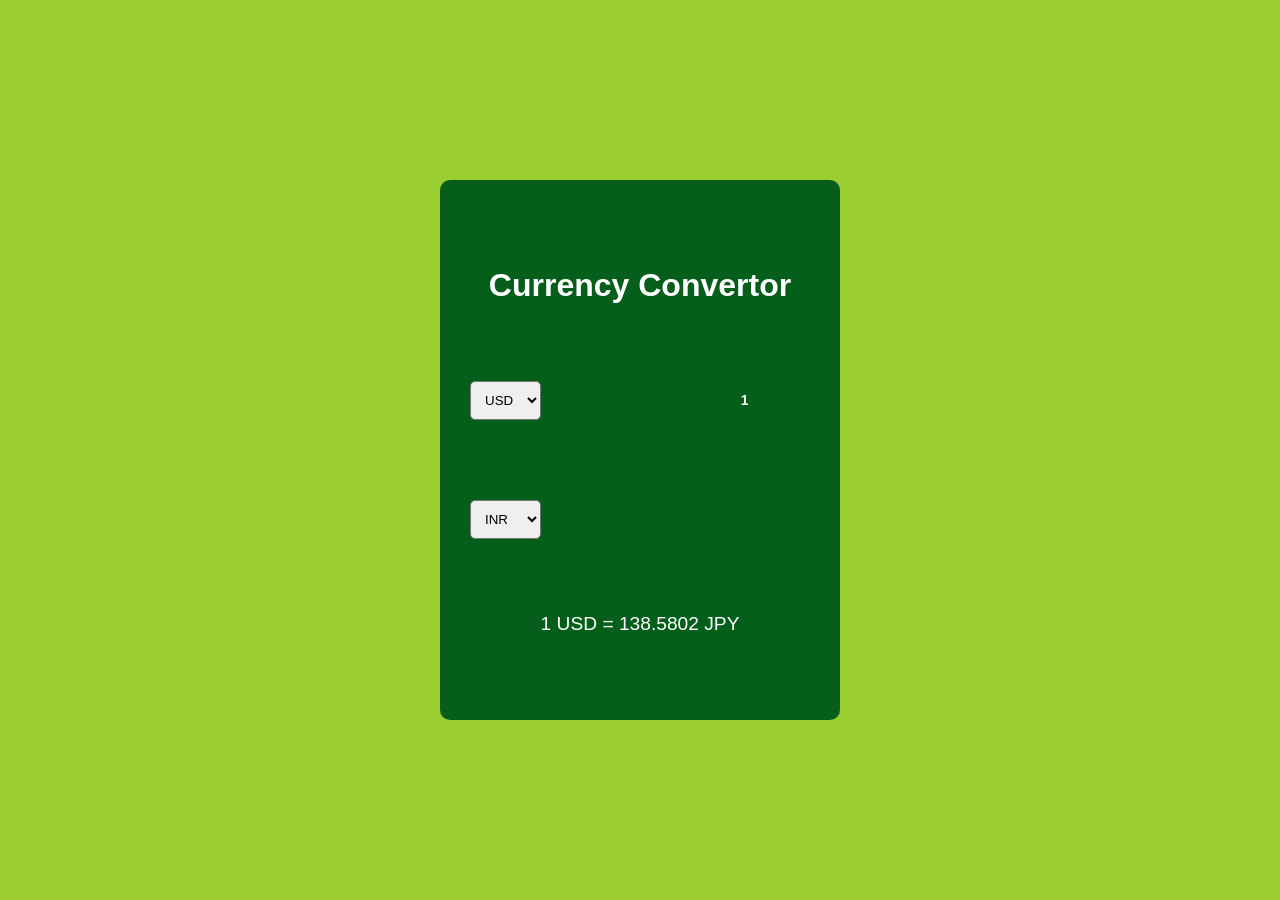
<file: index.html>
<!doctype html>
<html lang="en">
  <head>
    <meta charset="UTF-8" />
    <meta name="viewport" content="width=device-width, initial-scale=1.0" />
    <title>Currency Convertor</title>
    <link rel="stylesheet" href="style.css" />
  </head>
  <body>
    <div class="container">
      <h1>Currency Convertor</h1>
      <div class="currency-one">
        <select id="currency-first" class="currency">
          <option value="AUD">AUD</option>
          <option value="CAD">CAD</option>
          <option value="EUR">EUR</option>
          <option value="GBR">GBR</option>
          <option value="INR">INR</option>
          <option value="JPY">JPY</option>
          <option value="USD" selected>USD</option>
        </select>
        <input type="number" id="worth-first" value="1" min="0" />
      </div>
      <div class="currency-two">
        <select id="currency-second" class="currency">
          <option value="AUD">AUD</option>
          <option value="CAD">CAD</option>
          <option value="EUR">EUR</option>
          <option value="GBR">GBR</option>
          <option value="INR" selected>INR</option>
          <option value="JPY">JPY</option>
          <option value="USD">USD</option>
        </select>
        <input type="number" id="worth-second" disabled />
      </div>
      <p class="exchange-rate" id="exchange-rate">1 USD = 138.5802 JPY</p>
    </div>
    <script src="index.js"></script>
  </body>
</html>
</file>
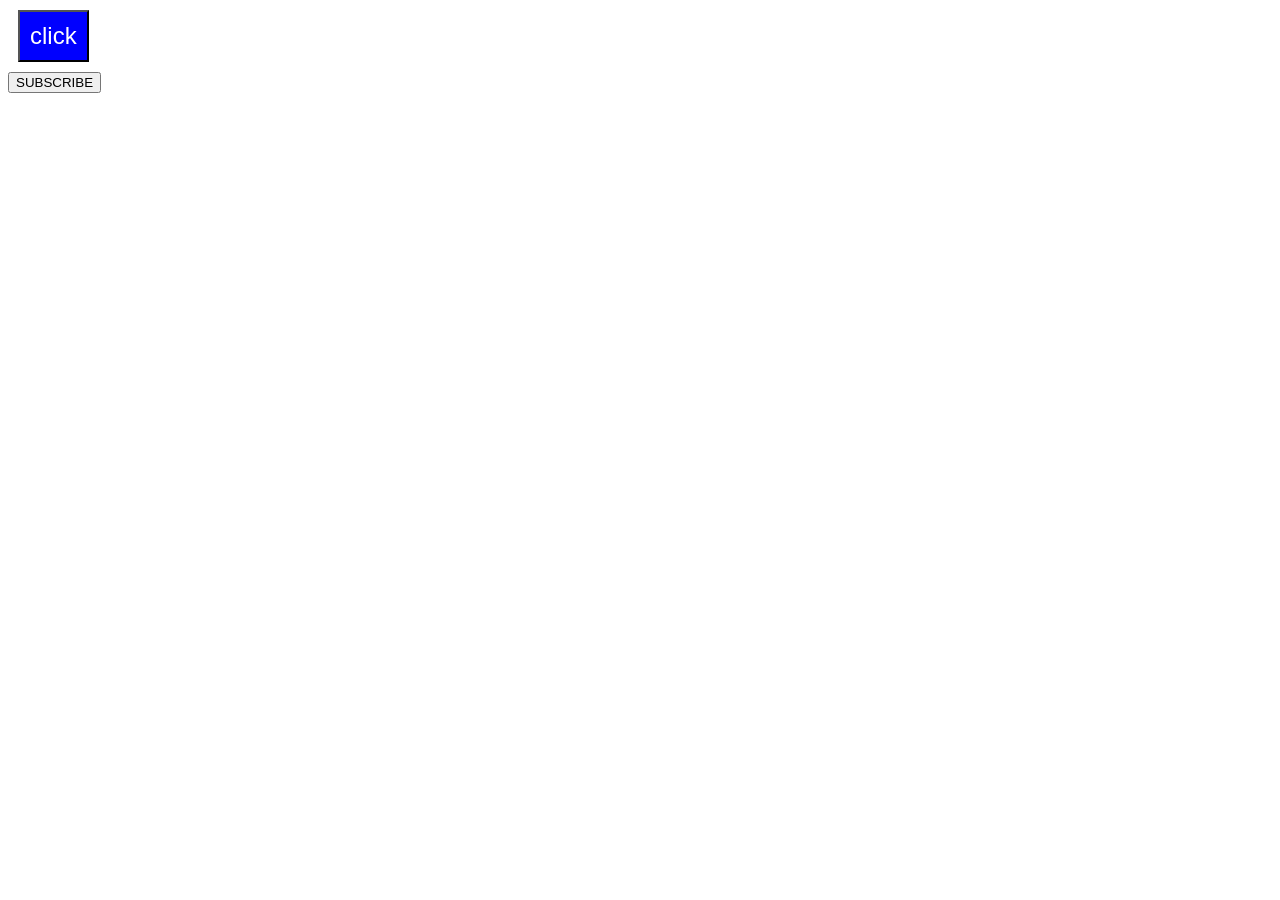
<file: day1.html>
<!DOCTYPE html>
<html lang="en">
  <head>
    <meta charset="UTF-8" />
    <meta name="viewport" content="width=device-width, initial-scale=1.0" />
    <title>HTML CSS JS TOGETHER</title>
    <style>
      .btn {
        color: white;
        background-color: blue;
        padding: 10px;
        font-size: x-large;
        display: block;
        margin: 10px;
      }
    </style>
  </head>
  <body>
    <!--//This is Comment-->
    <button class="btn" onclick="alert('goodjob')">click</button>
    <script>
      //this is a pop msg
      //   alert("hello");
      console.log(2 + 2);
      console.log("hello" + "world");
    </script>
  </body>
</html>
<!--Exercises-->
<button
  class="btn1"
  onclick="
alert('SUBSCRIBED')"
>
  SUBSCRIBE
</button>
</file>
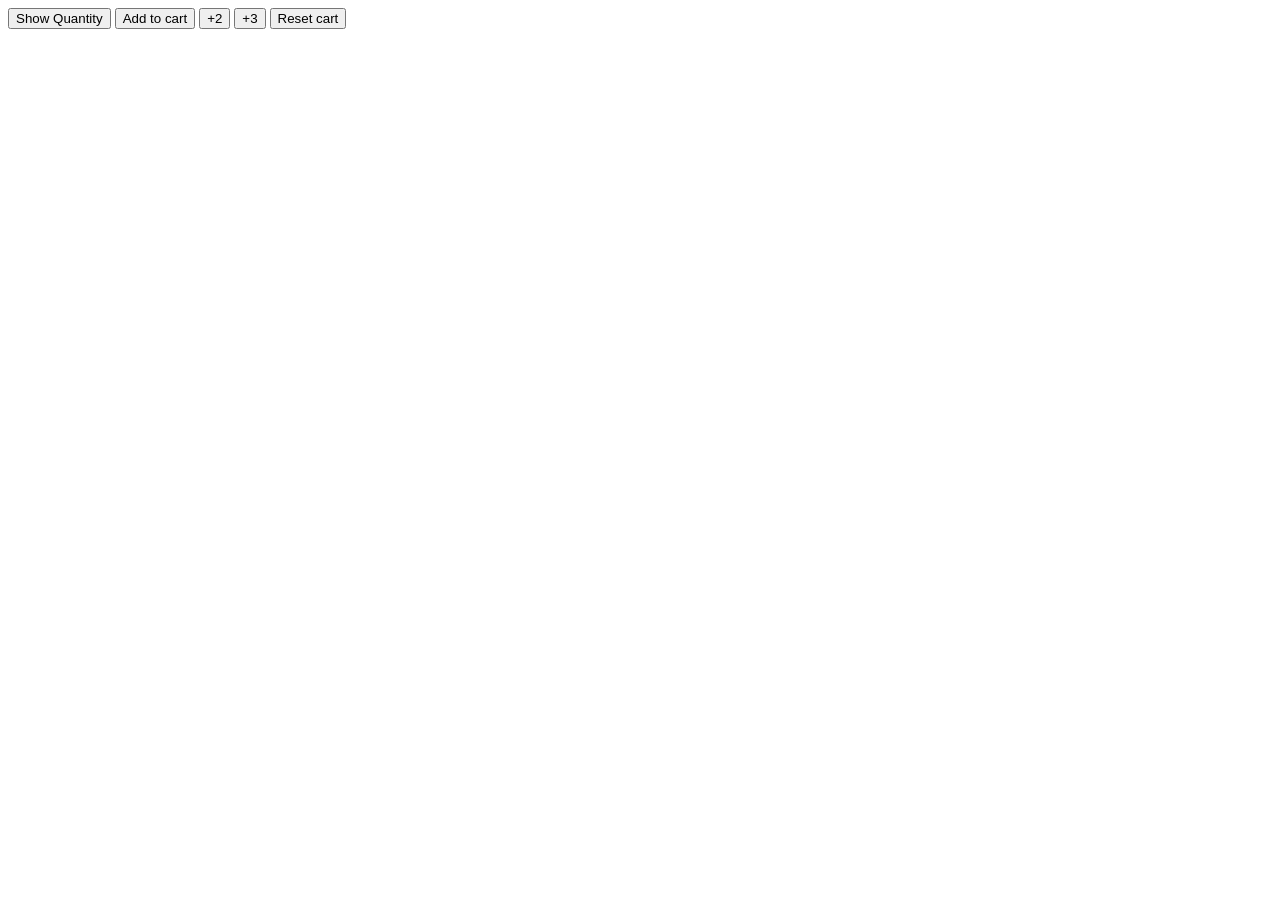
<file: day2.html>
<!--Variabkes-->
<!DOCTYPE html>
<html lang="en">
  <head>
    <meta charset="UTF-8" />
    <meta name="viewport" content="width=device-width, initial-scale=1.0" />
    <title>Day2</title>
  </head>
  <body>
    <script>
      let Quantity = 0;
    </script>
    <button onclick="console.log(`cart Quantity:${Quantity}`);">
      Show Quantity
    </button>
    <button onclick="Quantity+=1;console.log(`cart Quantity:${Quantity}`);">
      Add to cart
    </button>
    <button onclick="Quantity+=2;console.log(`cart Quantity:${Quantity}`);">
      +2
    </button>
    <button onclick="Quantity+=3;console.log(`cart Quantity:${Quantity}`);">
      +3
    </button>
    <button
      onclick="Quantity=0;console.log(`Cart was Reset.`);console.log(`cart Quantity:${Quantity}`);"
    >
      Reset cart
    </button>
  </body>
</html>
</file>
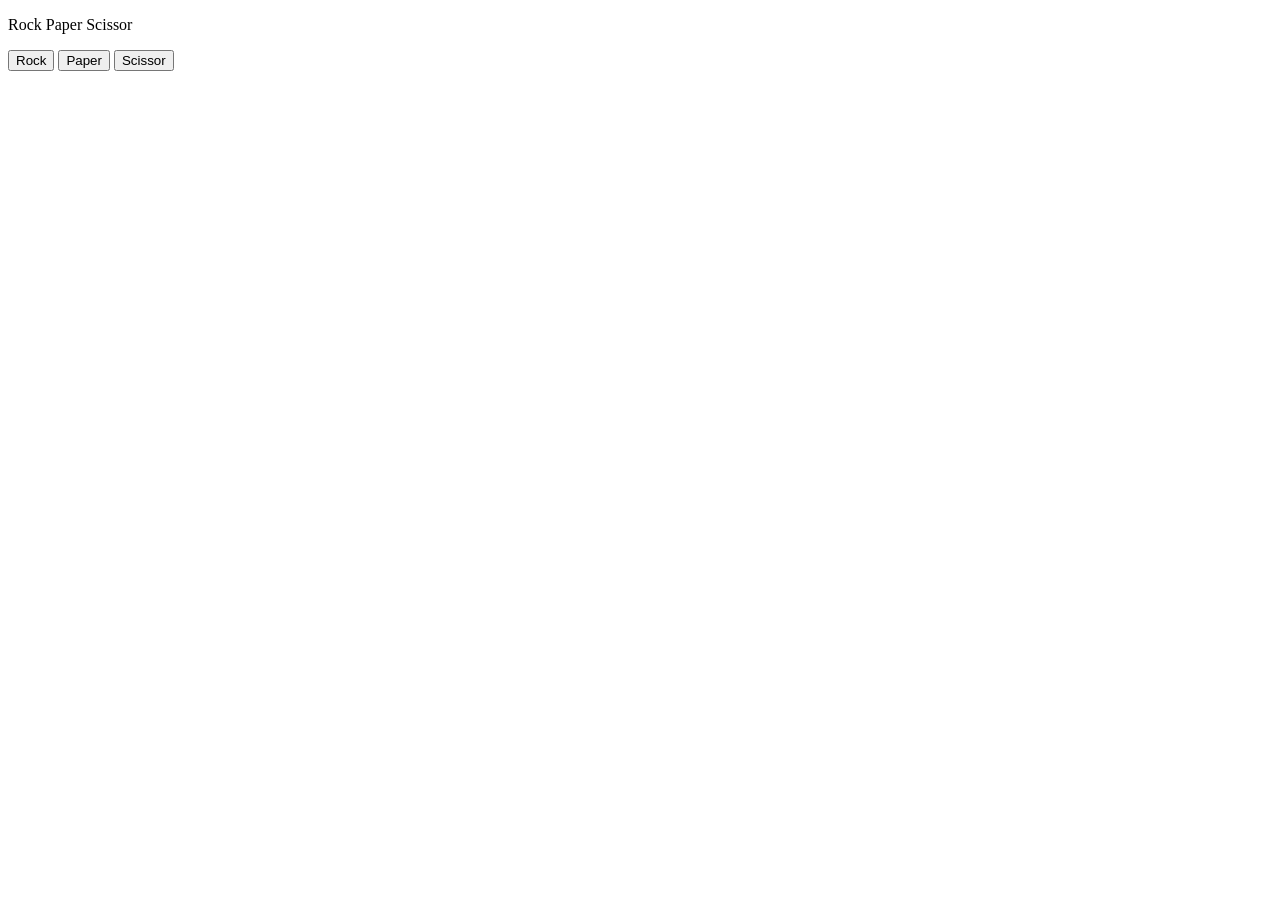
<file: day3.html>
<!DOCTYPE html>
<html lang="en">
  <head>
    <meta charset="UTF-8" />
    <meta name="viewport" content="width=device-width, initial-scale=1.0" />
    <title>Document</title>
  </head>
  <body>
    <p>Rock Paper Scissor</p>
    <button
      onclick="computerPick();
   let result='';
   if (computerguess == 'Rock'){
    result='Tie!'
   } else if (computerguess == 'Paper'){
    result='You Lose!'
   } else {
    result='You Win!'
   }
   alert(` You Choose Rock .Computer chose ${computerguess}. ${result}`)
   "
    >
      Rock
    </button>
    <button
      onclick="computerPick();
   let result='';
   if (computerguess == 'Rock'){
    result='You Win!'
   } else if (computerguess == 'Paper'){
    result='Tie'
   } else {
    result='You Lose!'
   }
   alert(` You Choose Paper .Computer chose ${computerguess}. ${result}`)"
    >
      Paper
    </button>
    <button
      onclick="computerPick();
   let result='';
   if (computerguess == 'Rock'){
    result='You Lose!'
   } else if (computerguess == 'Paper'){
    result='You Win!'
   } else {
    result='Tie'
   }
   alert(` You Choose Scissor .Computer chose ${computerguess}. ${result}`)"
    >
      Scissor
    </button>
    <script>
      let computerguess = "";
      function computerPick() {
        const random = Math.random();
        if (random <= 1 / 3) {
          computerguess = "Rock";
        } else if (random >= 1 / 3 && random <= 2 / 3) {
          computerguess = "Paper";
        } else {
          computerguess = "Scissor";
        }
      }
    </script>
  </body>
</html>
</file>
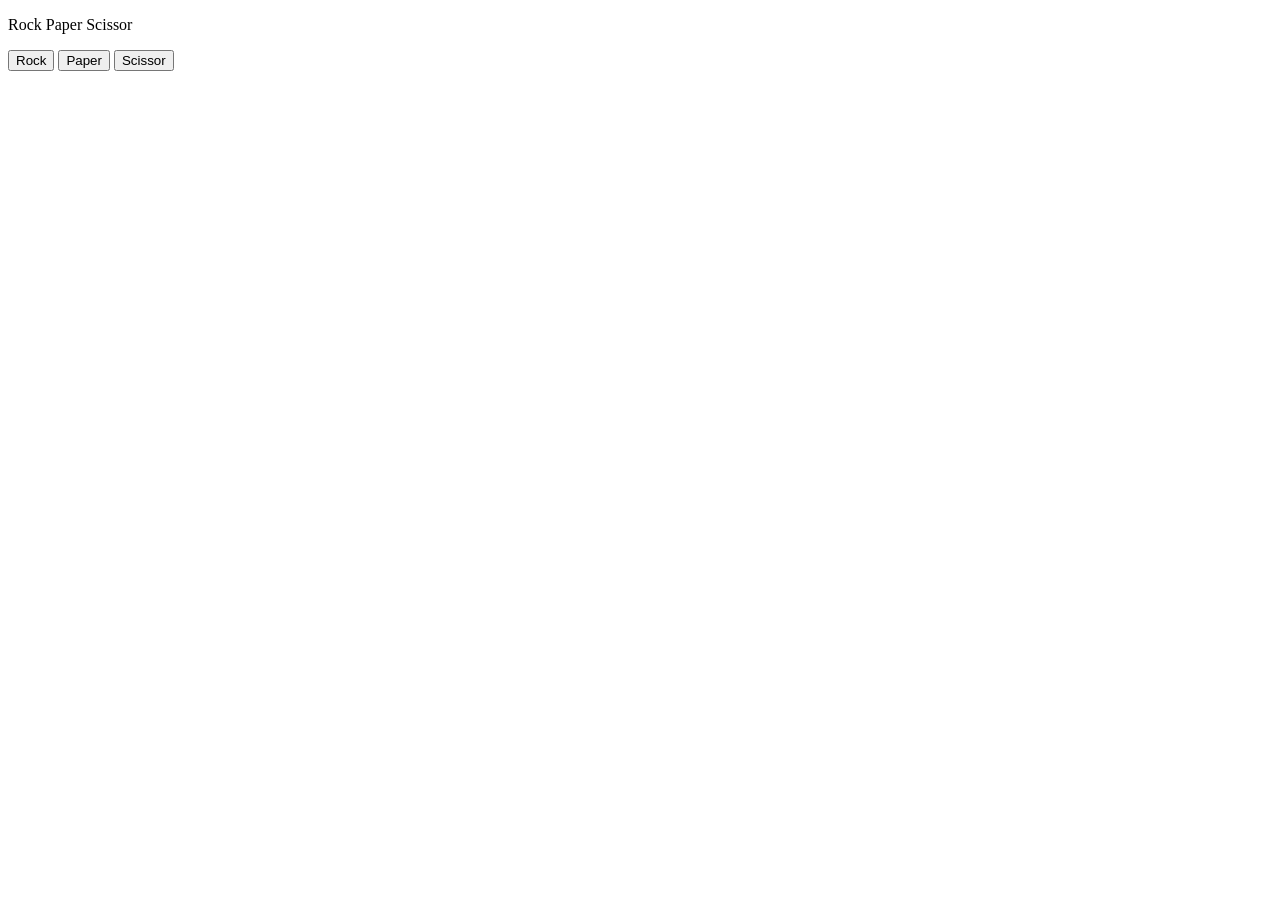
<file: day4-functions.html>
<!DOCTYPE html>
<html lang="en">
  <head>
    <meta charset="UTF-8" />
    <meta name="viewport" content="width=device-width, initial-scale=1.0" />
    <title>Rock Paper Scissor</title>
  </head>
  <body>
    <p>Rock Paper Scissor</p>

    <button onclick="playerMove('Rock')">Rock</button>
    <button onclick="playerMove('Paper')">Paper</button>
    <button onclick="playerMove('Scissor')">Scissor</button>

    <script>
      function playerMove(playerChoice) {
        const computerGuess = computerPick();
        let result = "";

        if (playerChoice === "Scissor") {
          if (computerGuess === "Rock") {
            result = "You Lose!";
          } else if (computerGuess === "Paper") {
            result = "You Win!";
          } else {
            result = "Tie!";
          }
        } else if (playerChoice === "Paper") {
          if (computerGuess === "Rock") {
            result = "You Win!";
          } else if (computerGuess === "Paper") {
            result = "Tie!";
          } else {
            result = "You Lose!";
          }
        } else {
          // Rock
          if (computerGuess === "Rock") {
            result = "Tie!";
          } else if (computerGuess === "Paper") {
            result = "You Lose!";
          } else {
            result = "You Win!";
          }
        }

        alert(
          `You choose ${playerChoice}. Computer choose ${computerGuess}. ${result}`
        );
      }

      function computerPick() {
        const random = Math.random();

        if (random < 1 / 3) {
          return "Rock";
        } else if (random < 2 / 3) {
          return "Paper";
        } else {
          return "Scissor";
        }
      }
    </script>
  </body>
</html>
</file>
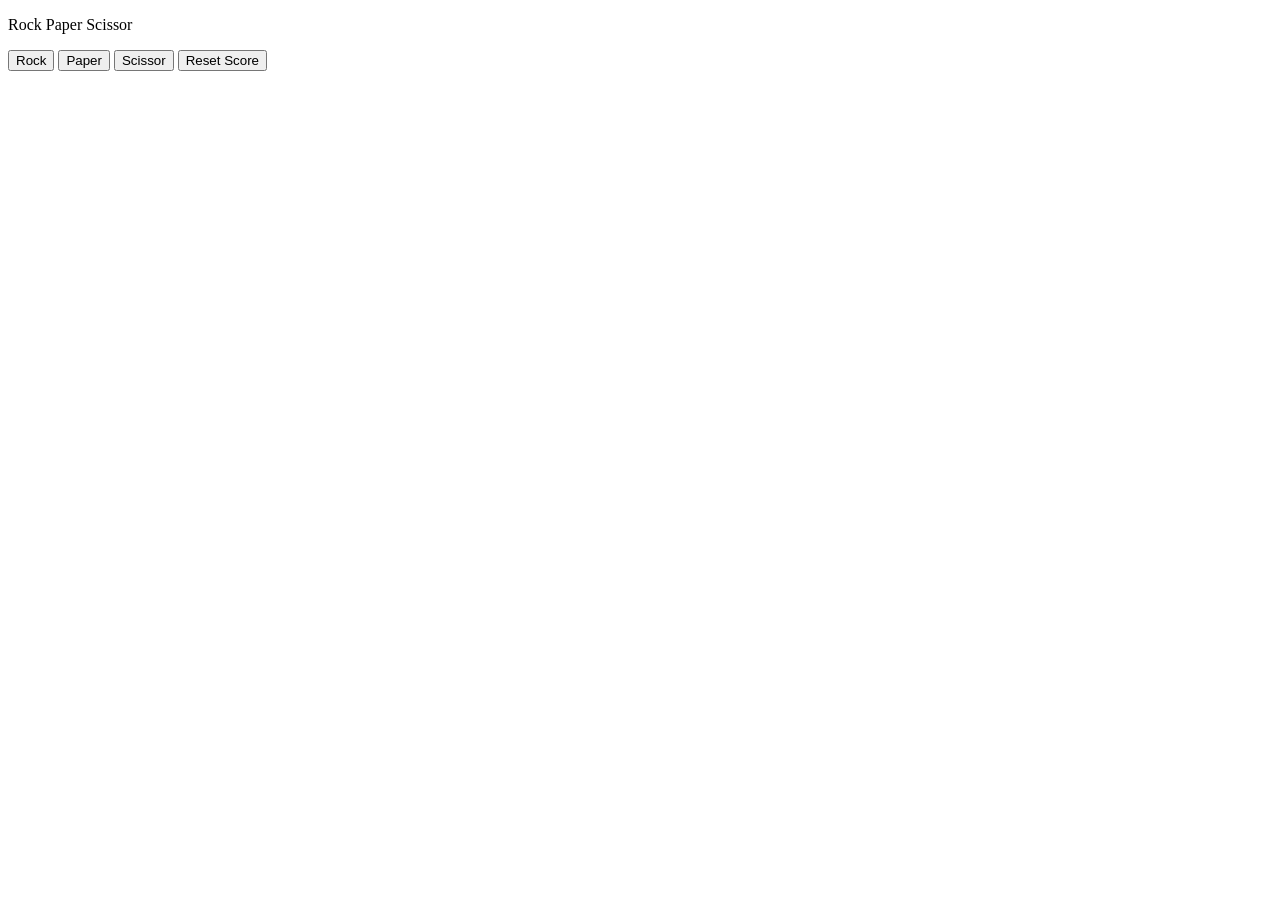
<file: day5-update-game.html>
<!DOCTYPE html>
<html lang="en">
  <head>
    <meta charset="UTF-8" />
    <meta name="viewport" content="width=device-width, initial-scale=1.0" />
    <title>Rock Paper Scissor</title>
  </head>
  <body>
    <p>Rock Paper Scissor</p>

    <button onclick="playerMove('Rock')">Rock</button>
    <button onclick="playerMove('Paper')">Paper</button>
    <button onclick="playerMove('Scissor')">Scissor</button>
    <button
      onclick="
        score.wins= 0;
        score.losses= 0;
        score.ties=0;
        localStorage.removeItem('score');"
    >
      Reset Score
    </button>

    <script>
      const score = JSON.parse(localStorage.getItem("score")) || {
        wins: 0,
        losses: 0,
        ties: 0,
      };

      function playerMove(playerChoice) {
        const computerGuess = computerPick();
        let result = "";

        if (playerChoice === "Scissor") {
          if (computerGuess === "Rock") {
            result = "You Lose!";
          } else if (computerGuess === "Paper") {
            result = "You Win!";
          } else {
            result = "Tie!";
          }
        } else if (playerChoice === "Paper") {
          if (computerGuess === "Rock") {
            result = "You Win!";
          } else if (computerGuess === "Paper") {
            result = "Tie!";
          } else {
            result = "You Lose!";
          }
        } else {
          // Rock
          if (computerGuess === "Rock") {
            result = "Tie!";
          } else if (computerGuess === "Paper") {
            result = "You Lose!";
          } else {
            result = "You Win!";
          }
        }
        if (result === "You Win!") {
          score.wins += 1;
        } else if (result === "You Lose!") {
          score.losses += 1;
        } else {
          score.ties += 1;
        }

        localStorage.setItem("score", JSON.stringify(score));

        alert(
          `You choose ${playerChoice}. Computer choose ${computerGuess}. ${result} 
wins:${score.wins},losses=${score.losses},ties:${score.ties}`
        );
      }

      function computerPick() {
        const random = Math.random();

        if (random < 1 / 3) {
          return "Rock";
        } else if (random < 2 / 3) {
          return "Paper";
        } else {
          return "Scissor";
        }
      }
    </script>
  </body>
</html>
</file>
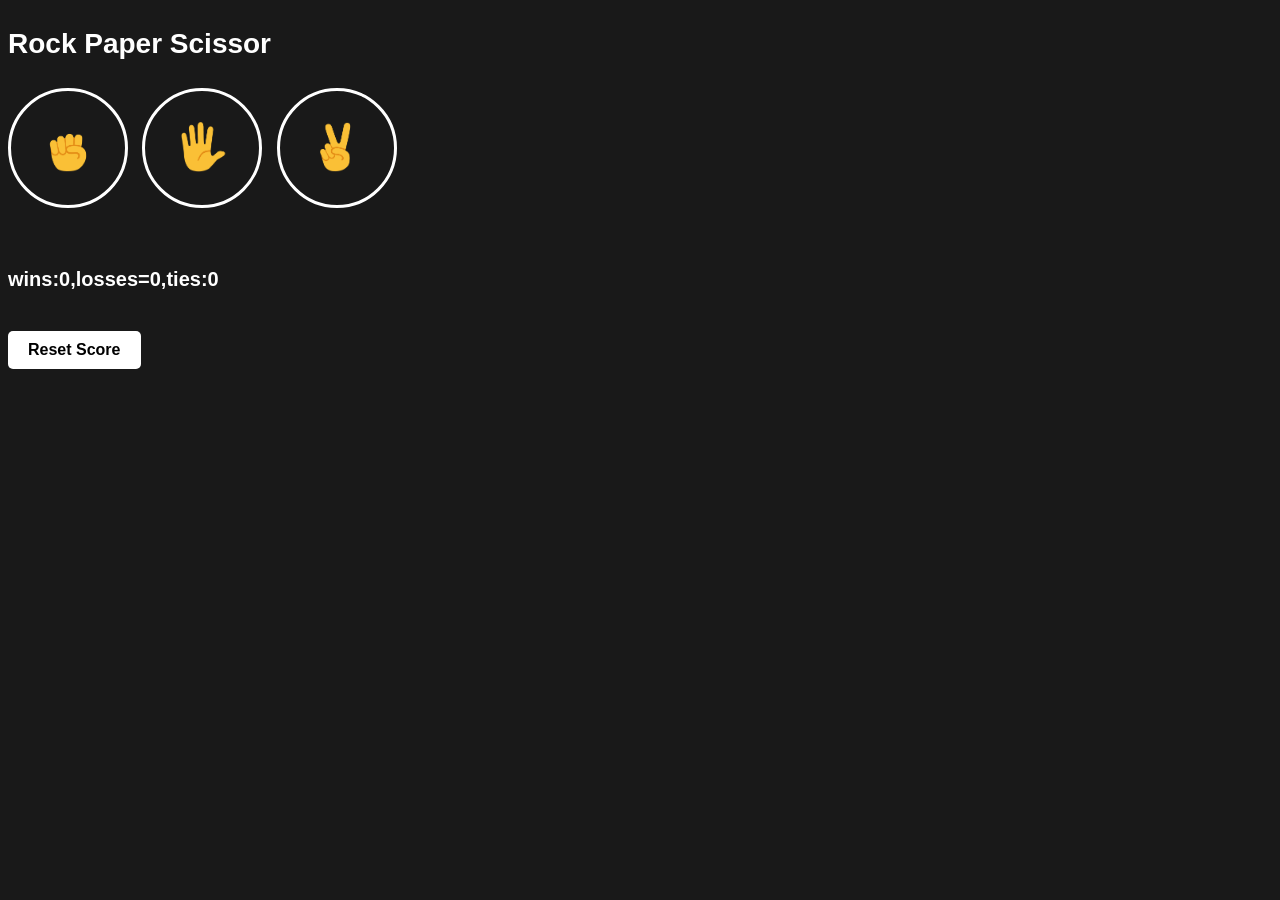
<file: DOM-Project2.html>
<!DOCTYPE html>
<html lang="en">
  <head>
    <meta charset="UTF-8" />
    <meta name="viewport" content="width=device-width, initial-scale=1.0" />
    <title>Rock Paper Scissor</title>
    <style>
      body {
        font-family: Arial, Helvetica, sans-serif;
        background-color: rgb(25, 25, 25);
        color: white;
      }
      .move-btn {
        background-color: transparent;
        border: 3px solid white;
        width: 120px;
        height: 120px;
        border-radius: 60px;
        margin-right: 10px;
        margin-bottom: 30px;
        cursor: pointer;
      }
      .move-img {
        height: 50px;
      }
      .p1 {
        font-size: 28px;
        font-family: Arial, Helvetica, sans-serif;
        font-weight: bold;
      }
      .js-result {
        font-size: 24px;
        font-weight: bold;
        margin-top: 10px;
        margin-bottom: 30px;
      }
      .js-score {
        font-size: 20px;
        font-weight: bold;
      }
      .js-moves {
        font-size: 18px;
        margin-top: 10px;
        margin-bottom: 10px;
      }
      .Reset-btn {
        margin-top: 20px;
        padding: 10px 20px;
        font-size: 16px;
        font-weight: bold;
        background-color: white;
        color: black;
        border: none;
        border-radius: 5px;
        cursor: pointer;
      }
    </style>
  </head>
  <body>
    <p class="p1">Rock Paper Scissor</p>

    <button class="move-btn" onclick="playerMove('Rock')">
      <img class="move-img" src="images/rock-emoji.png" alt="" />
    </button>
    <button class="move-btn" onclick="playerMove('Paper')">
      <img class="move-img" src="images/paper-emoji.png" alt="" />
    </button>
    <button class="move-btn" onclick="playerMove('Scissors')">
      <img class="move-img" src="images/scissors-emoji.png" alt="" />
    </button>
    <p class="js-result"></p>
    <p class="js-moves"></p>
    <p class="js-score"></p>

    <button
      class="Reset-btn"
      onclick="
        score.wins= 0;
        score.losses= 0;
        score.ties=0;
        localStorage.removeItem('score');
        updateScore();"
    >
      Reset Score
    </button>

    <script>
      const score = JSON.parse(localStorage.getItem("score")) || {
        wins: 0,
        losses: 0,
        ties: 0,
      };
      updateScore();
      function playerMove(playerChoice) {
        const computerGuess = computerPick();
        let result = "";

        if (playerChoice === "Scissors") {
          if (computerGuess === "Rock") {
            result = "You Lose!";
          } else if (computerGuess === "Paper") {
            result = "You Win!";
          } else {
            result = "Tie!";
          }
        } else if (playerChoice === "Paper") {
          if (computerGuess === "Rock") {
            result = "You Win!";
          } else if (computerGuess === "Paper") {
            result = "Tie!";
          } else {
            result = "You Lose!";
          }
        } else {
          // Rock
          if (computerGuess === "Rock") {
            result = "Tie!";
          } else if (computerGuess === "Paper") {
            result = "You Lose!";
          } else {
            result = "You Win!";
          }
        }
        if (result === "You Win!") {
          score.wins += 1;
        } else if (result === "You Lose!") {
          score.losses += 1;
        } else {
          score.ties += 1;
        }

        localStorage.setItem("score", JSON.stringify(score));
        updateScore();
        document.querySelector(
          ".js-moves"
        ).innerHTML = `You choose <img class="move-img" src="images/${playerChoice.toLowerCase()}-emoji.png" alt=""> - Computer choose <img class="move-img" src="images/${computerGuess.toLowerCase()}-emoji.png" alt="">`;
        document.querySelector(".js-result").innerHTML = result;
      }
      function updateScore() {
        document.querySelector(
          ".js-score"
        ).innerText = `wins:${score.wins},losses=${score.losses},ties:${score.ties}`;
      }

      function computerPick() {
        const random = Math.random();

        if (random < 1 / 3) {
          return "Rock";
        } else if (random < 2 / 3) {
          return "Paper";
        } else {
          return "Scissors";
        }
      }
    </script>
  </body>
</html>
</file>
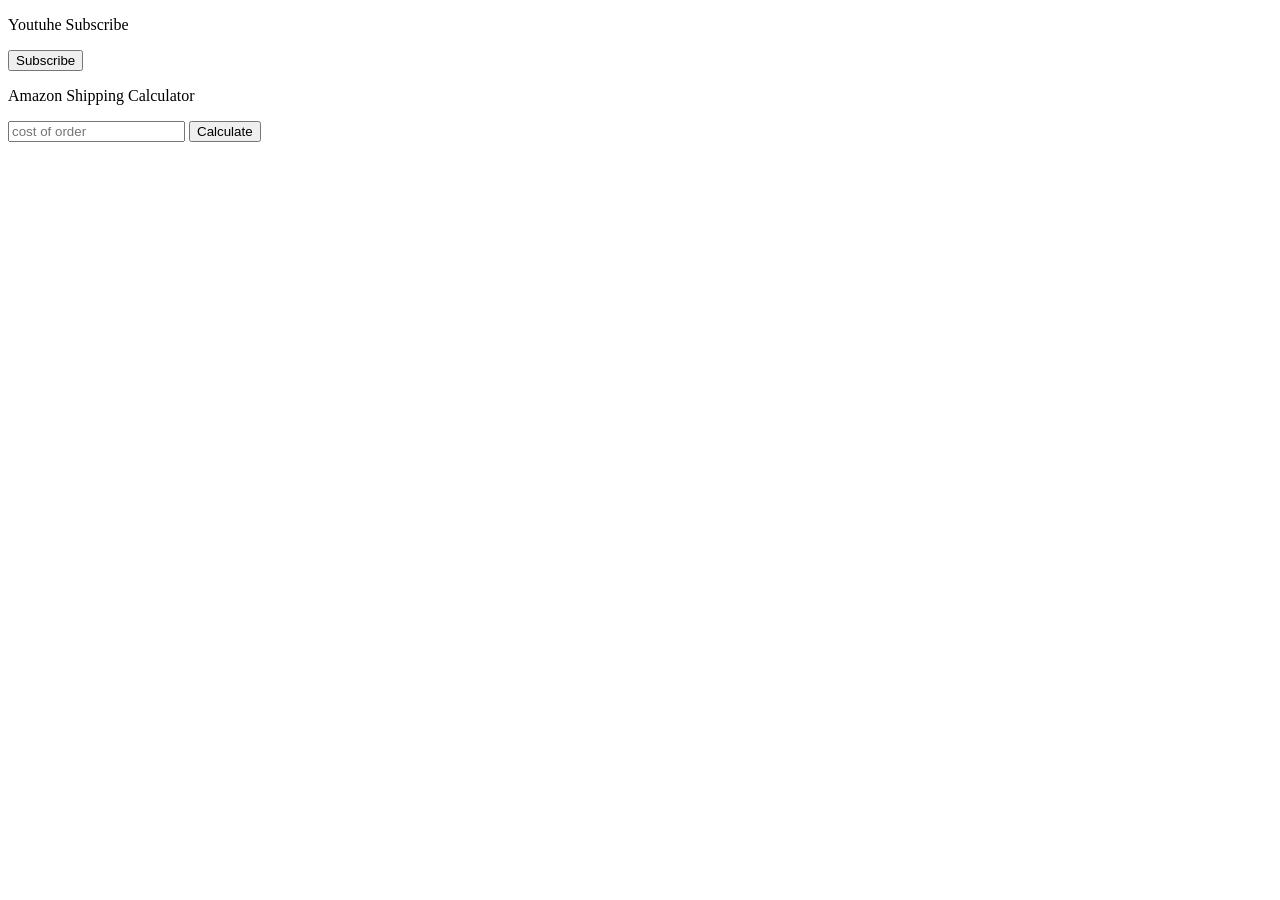
<file: DOM-Projects.html>
<!DOCTYPE html>
<html lang="en">
  <head>
    <meta charset="UTF-8" />
    <meta name="viewport" content="width=device-width, initial-scale=1.0" />
    <title>DOM Projects</title>
  </head>
  <body>
    <p>Youtuhe Subscribe</p>
    <button onclick=" Subscribe()" class="js-btn">Subscribe</button>

    <p>Amazon Shipping Calculator</p>
    <input class="js-input" placeholder="cost of order" / onkeydown="
    if (event.key === 'Enter'){
        amazonShippingCalculator();
    }">
    <button onclick="amazonShippingCalculator()" >Calculate</button>
    <p class="js-cost"></p>
  </body>
  <script>
    function amazonShippingCalculator() {
      const inputElement = document.querySelector(".js-input");
      let cost=Number(inputElement.value);
      console.log(cost);
      if (cost < 100){
        cost+=(10);
      }
      document.querySelector('.js-cost').innerHTML=`${cost}/-`
    }
    function Subscribe() {
      const buttonElement = document.querySelector(".js-btn");
      if (buttonElement.innerText === "Subscribe") {
        buttonElement.innerText = "Subscribed";
      } else {
        buttonElement.innerText = "Subscribe";
      }
    }
  </script>
</html>
</file>
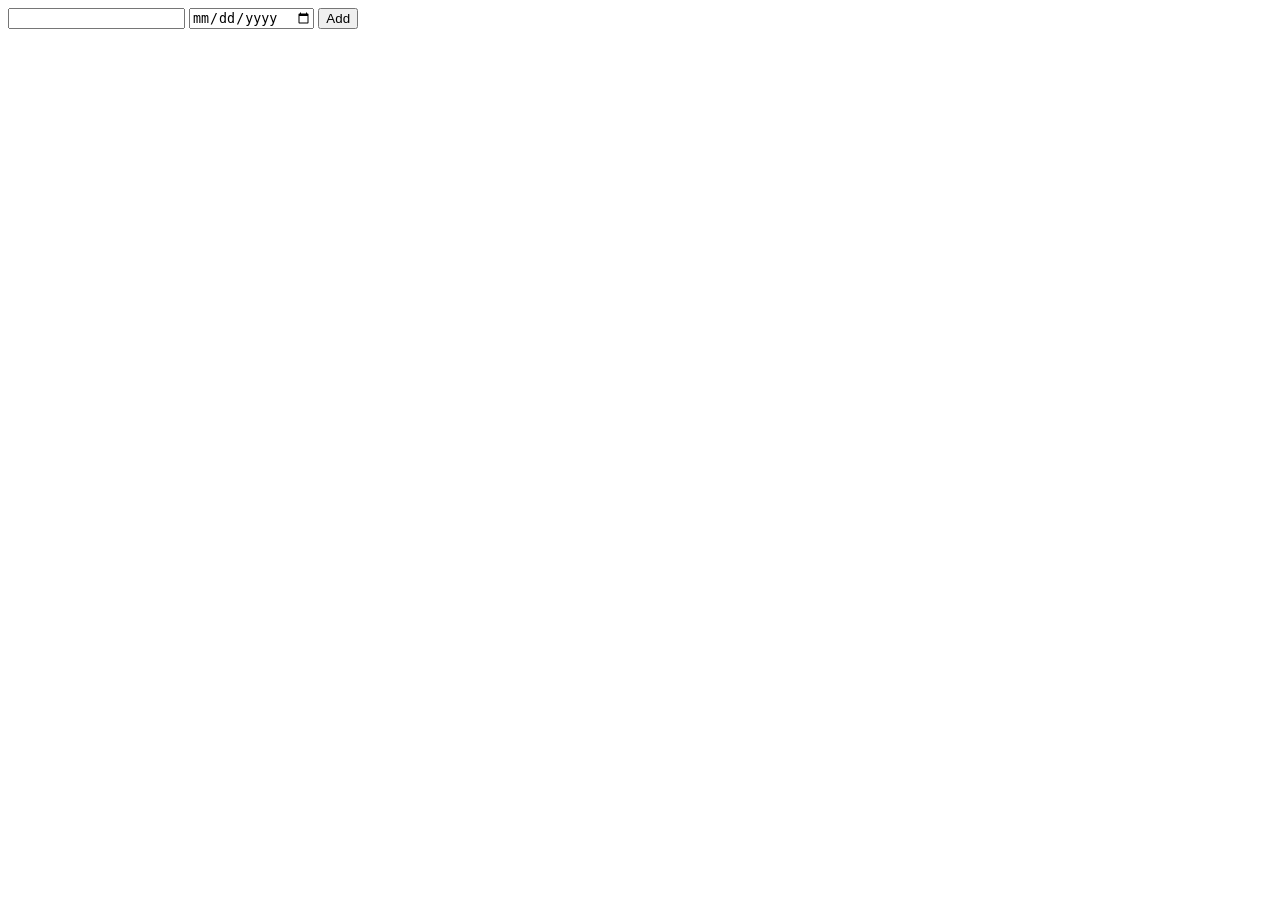
<file: TODO.html>
<!DOCTYPE html>
<html lang="en">
  <head>
    <meta charset="UTF-8" />
    <meta name="viewport" content="width=device-width, initial-scale=1.0" />
    <title>Simple TODO List</title>
  </head>
  <body>
    <input type="text" class="js-input" />
    <input type="date" class="js-date" />
    <button class="js-add" onclick="Todo()">Add</button>
    <div class="js-todo"></div>

    <script>
      const tOdoArray = [];
      displayTodo();
      function displayTodo() {
        let todoElement = "";
        for (let i = 0; i < tOdoArray.length; i++) {
          const items = tOdoArray[i];
          const { name, dueDate } = items;
          const html = `<p class="displaytodo">${name}${dueDate}
          <button onclick="tOdoArray.splice(${i},1);displayTodo();
            ">Delete</button></p>`;
          todoElement += html;
        }
        document.querySelector(".js-todo").innerHTML = todoElement;
      }
      function Todo() {
        const inputElement = document.querySelector(".js-input");
        const dateElement = document.querySelector(".js-date");
        const inputValue = inputElement.value;
        const datetValue = dateElement.value;
        const item = inputValue;
        const date = datetValue;
        tOdoArray.push({ name: item, dueDate: date });
        console.log(tOdoArray);
        displayTodo();
        inputElement.value = "";
      }
    </script>
  </body>
</html>
</file>
<file: style.css>
* {
  box-sizing: border-box;
  padding: 0;
  margin: 0;
}
body {
  font-family: Arial, sans-serif;
  background-color: #f4f4f4;
  color: #333;
  line-height: 1.6;
  height: 100vh;
  display: flex;
  justify-content: center;
  align-items: center;
  background-color: yellowgreen;
}
.container {
  width: 400px;
  height: 60%;
  background-color: rgb(5, 95, 27);
  padding: 20px;
  border-radius: 10px;
  display: flex;
  flex-direction: column;
  justify-content: space-evenly;
}
.container h1 {
  text-align: center;
  color: white;
}
.currency,
input {
  padding: 10px;
  border-radius: 5px;
  margin: 10px;
}
input[type="number"] {
  background-color: transparent;
  border: none;
  font-size: 14px;
  font-weight: bold;
  color: white;
  text-align: right;
  outline: none;
  padding: 10px;
}
.container p {
  text-align: center;
  color: white;
  font-size: 1.2rem;
}
</file>
